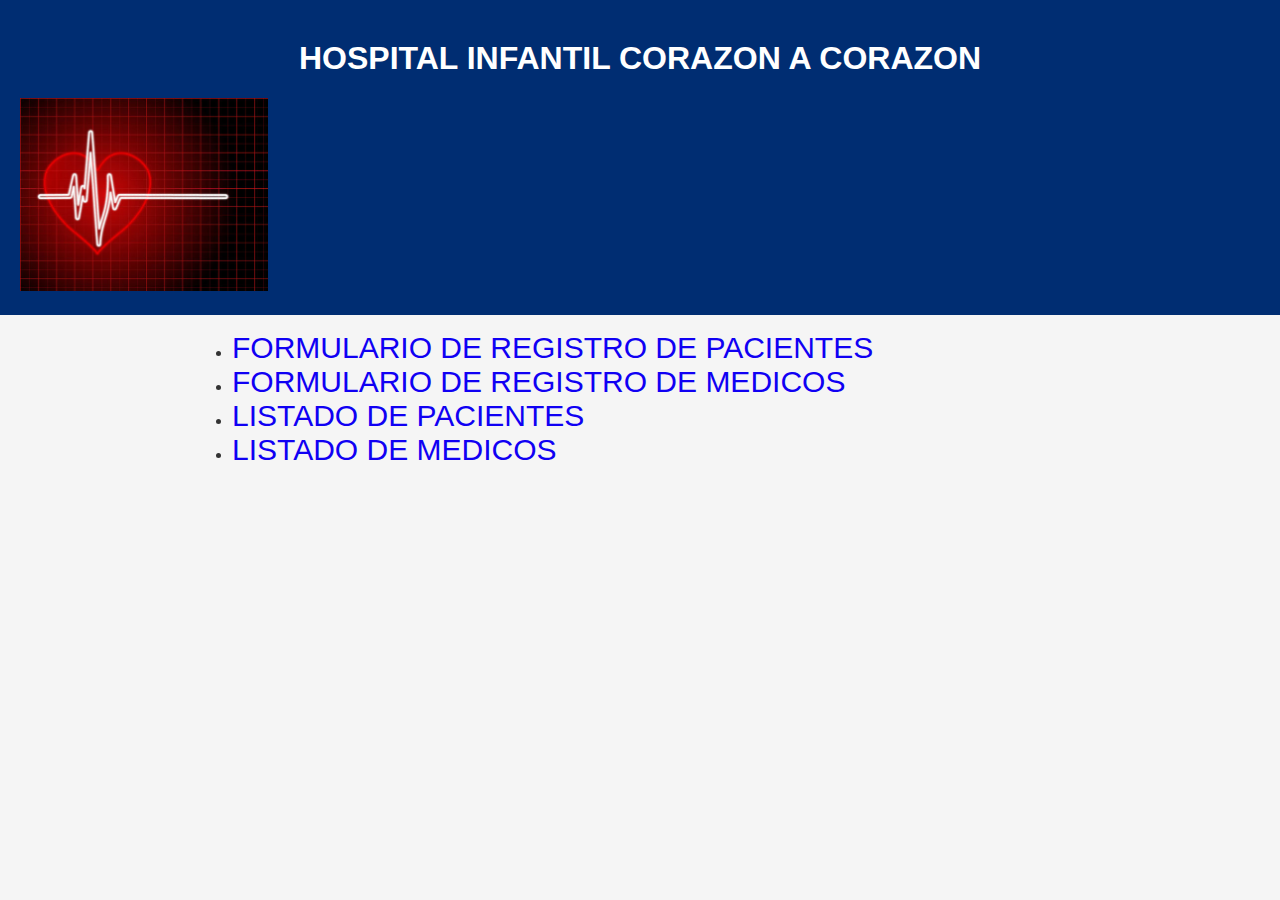
<file: index.html>
<!DOCTYPE html>
<html lang="en">

<head>
    <meta charset="UTF-8">
    <meta http-equiv="X-UA-Compatible" content="IE=edge">
    <meta name="viewport" content="width=device-width, initial-scale=1.0">
    <meta name="author" content="Sonia Carolina Gomez Rueda, Maria Idalis Calderon Ruiz, Sergio Nicolas Romero Castañeda, Maria Paula Gómez Hernández">
  <meta name="description" content="centro medico proyecto curso backend basico trabajo en grupo">
    <title>HOSPITAL INFANTIL CORAZON A CORAZON</title>
    <link rel="icon" type="img/x-icon" href="img/icon.png" />
    <link rel="stylesheet" href="./css/style.css">
</head>

<body>
    <header>
        <h1>HOSPITAL INFANTIL CORAZON A CORAZON</h1>
        <img src="./img/heart.jpg">
    </header>
    <main class="listado-container">
        <ul class="listado-servicios">
            <li><a href="./html/formulario-pacientes.html">FORMULARIO DE REGISTRO DE PACIENTES</a></li>
            <li><a href="./html/formulario-medicos.html">FORMULARIO DE REGISTRO DE MEDICOS </a></li>
            <li><a href="./html/pacientes.html">LISTADO DE PACIENTES</a></li>
            <li><a href="./html/medicos.html">LISTADO DE MEDICOS </a></li>
        </ul>
    </main>
</body>

</html>
</file>
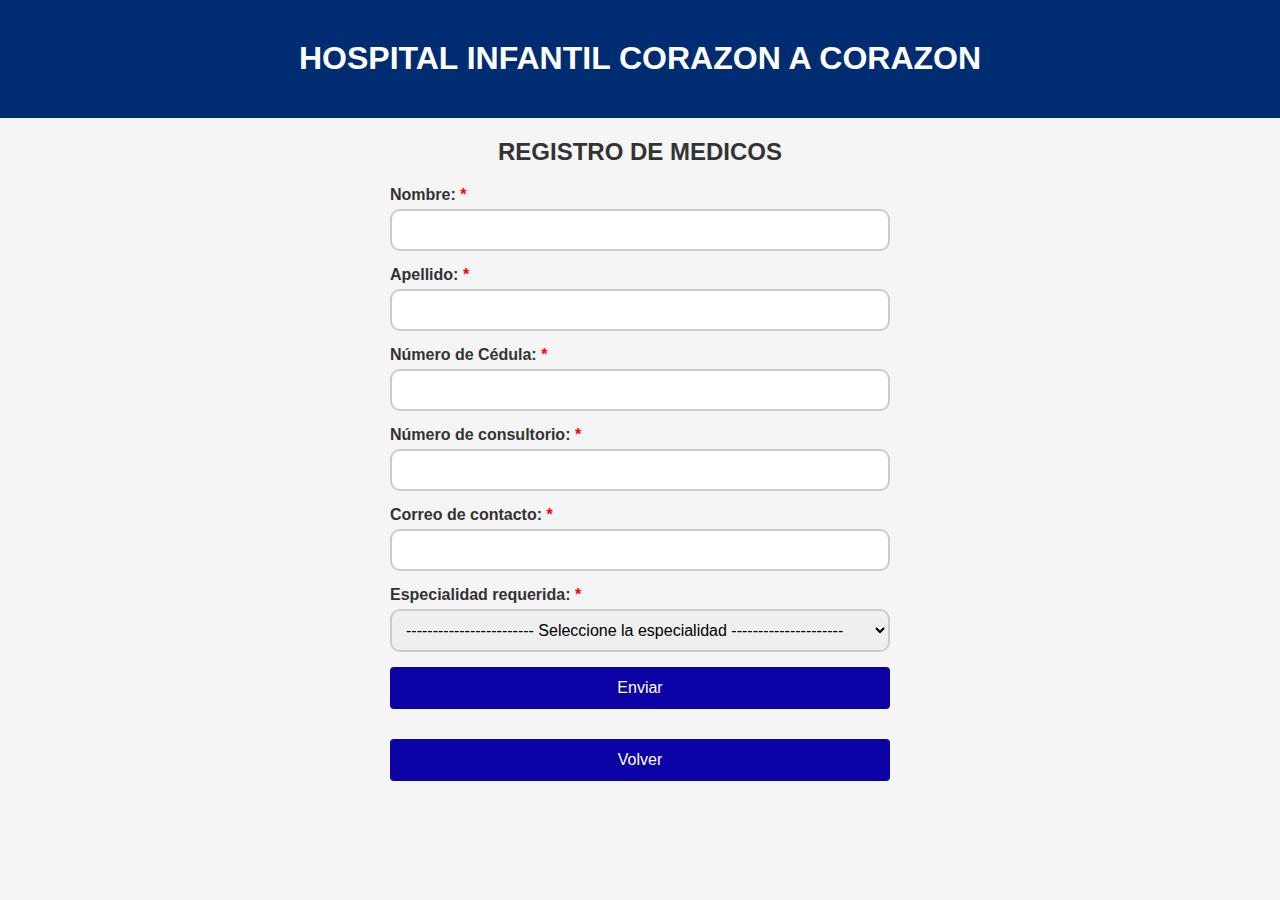
<file: html/formulario-medicos.html>
<!DOCTYPE html>
<html lang="en">

<head>
    <meta charset="UTF-8">
    <meta http-equiv="X-UA-Compatible" content="IE=edge">
    <meta name="viewport" content="width=device-width, initial-scale=1.0">
    <title>Formulario CENTRO MEDICO</title>
    <link rel="icon" type="img/x-icon" href="/proyecto-hospital/img/icon.png" />
    <link rel="stylesheet" href="../css/style.css">
</head>

<body>
    <header>
        <h1>HOSPITAL INFANTIL CORAZON A CORAZON</h1>
    </header>
    <main>
        <form id="formulario-medicos-form">
            <h2>REGISTRO DE MEDICOS</h2>
            <label for="nombre">Nombre:<span> *</span></label>
            <input type="text" id="nombre" name="nombre" required>
            <label for="apellido">Apellido:<span> *</span></label>
            <input type="text" id="apellido" name="apellido" required>
            <label for="cedula">Número de Cédula:<span> *</span></label>
            <input type="text" id="cedula" name="cedula" required>
            <label for="consultorio">Número de consultorio:<span> *</span></label>
            <input type="number" id="consultorio" name="consultorio" required>
           
            <label for="correo">Correo de contacto:<span> *</span></label>
            <input type="email" id="correo" name="correo" required>
            <label for="especialidad">Especialidad requerida:<span> *</span></label>
            <select id="especialidad" name="especialidad">
                <option value="">------------------------  Seleccione la especialidad  ---------------------</option>
                <option value="Medicina general">Medicina general</option>
                <option value="Medicina interna">Medicina interna</option>
                <option value="Cardiología">Cardiología</option>
                <option value="Dermatología ">Dermatología </option>
                <option value="Rehabilitacion Física">Rehabilitacion Física</option>
                <option value="Psicologia">Psicologia</option>
                <option value="Odontología ">Odontología </option>
                <option value="Radiología">Radiología</option>
            </select>

            <input type="submit" value="Enviar">
        </form>
        <div class="boton-container">
            <input type="button" id="botonVolver" value="Volver">
        </div>
    </main>
    <script src="../js/volver.js"></script>
    <script src="../js/formulario-medicos.js"></script>
</body>
</html>
</file>
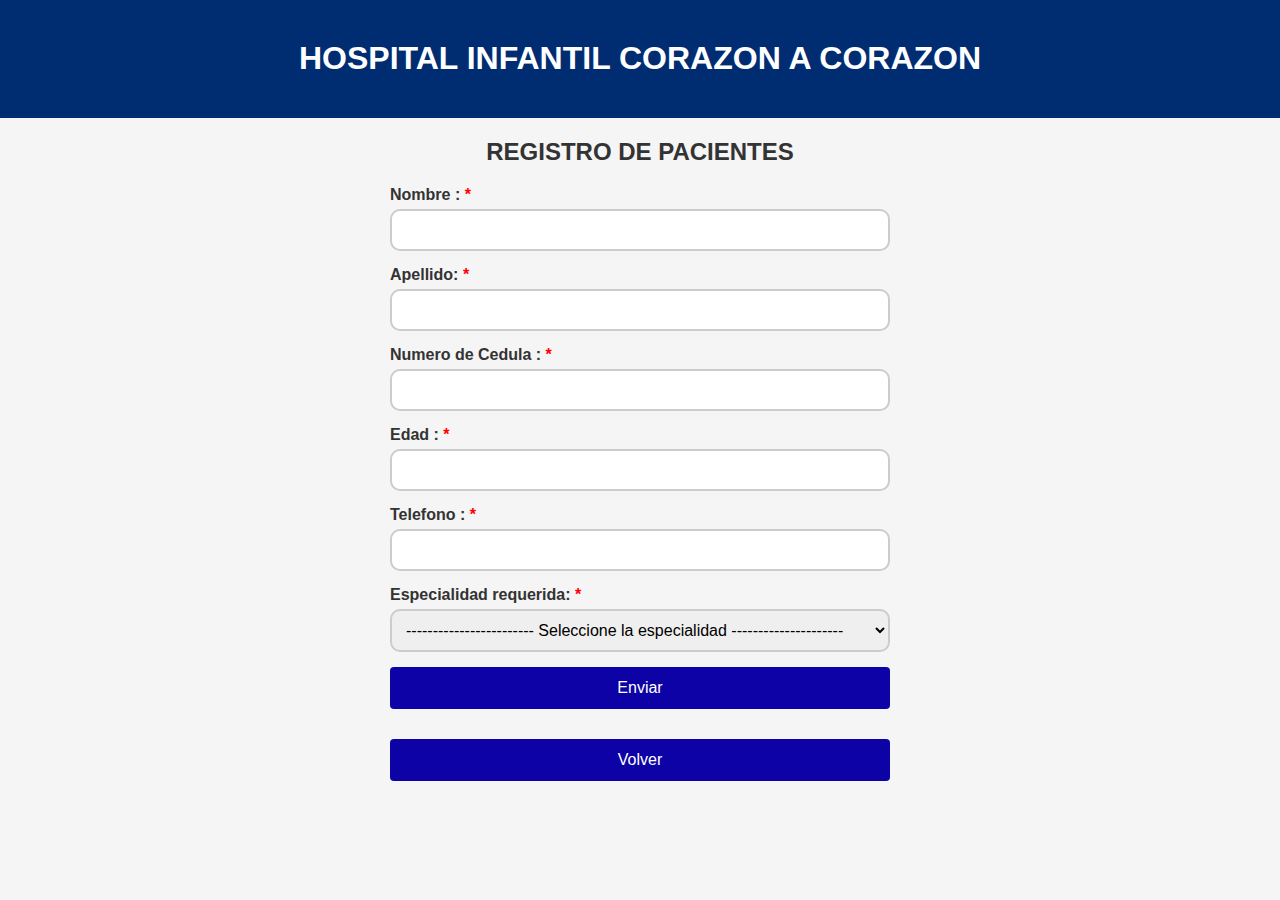
<file: html/formulario-pacientes.html>
<!DOCTYPE html>
<html lang="en">

<head>
    <meta charset="UTF-8">
    <meta http-equiv="X-UA-Compatible" content="IE=edge">
    <meta name="viewport" content="width=device-width, initial-scale=1.0">
    <title>Formulario Pacientes</title>
    <link rel="icon" type="img/x-icon" href="/proyecto-hospital/img/icon.png" />
    <link rel="stylesheet" href="../css/style.css">
</head>

<body>
    <header>
        <h1>HOSPITAL INFANTIL CORAZON A CORAZON</h1>
    </header>
    <main>
        <form id="registro-pacientes-form">
            <h2>REGISTRO DE PACIENTES</h2>
            <label for="nombre">Nombre :<span> *</span></label>
            <input type="text" id="nombre" name="nombre" required>
            <label for="paciente">Apellido:<span> *</span></label>
            <input type="text" id="apellido" name="apellido" required>
            <label for="cedula">Numero de Cedula :<span> *</span></label>
            <input type="text" id="cedula" name="cedula" required>
            <label for="edad">Edad :<span> *</span></label>
            <input type="number" id="edad" name="edad" required>
            <label for="telefono">Telefono :<span> *</span></label>
            <input type="tel" id="telefono" name="telefono" required>
            <label for="especialidad">Especialidad requerida:<span> *</span></label>
            <select id="especialidad" name="especialidad">
                <option value="">------------------------  Seleccione la especialidad  ---------------------</option>
                <option value="Medicina general">Medicina general</option>
                <option value="Medicina interna">Medicina interna</option>
                <option value="Cardiología">Cardiología</option>
                <option value="Rehabilitacion Física">Rehabilitacion Física</option>
                <option value="Radiología">Radiología</option>
                <option value="Psicologia">Psicologia</option>
                <option value="Odontología ">Odontología </option>
                <option value="Dermatología">Dermatología</option>
            </select>

            <input type="submit" value="Enviar">
        </form>
        <div class="boton-container">
            <input type="button" id="botonVolver" value="Volver">
        </div>
    </main>
    <script src="../js/volver.js"></script>
    <script src="../js/formulario-pacientes.js"></script>
</body>

</html>
</file>
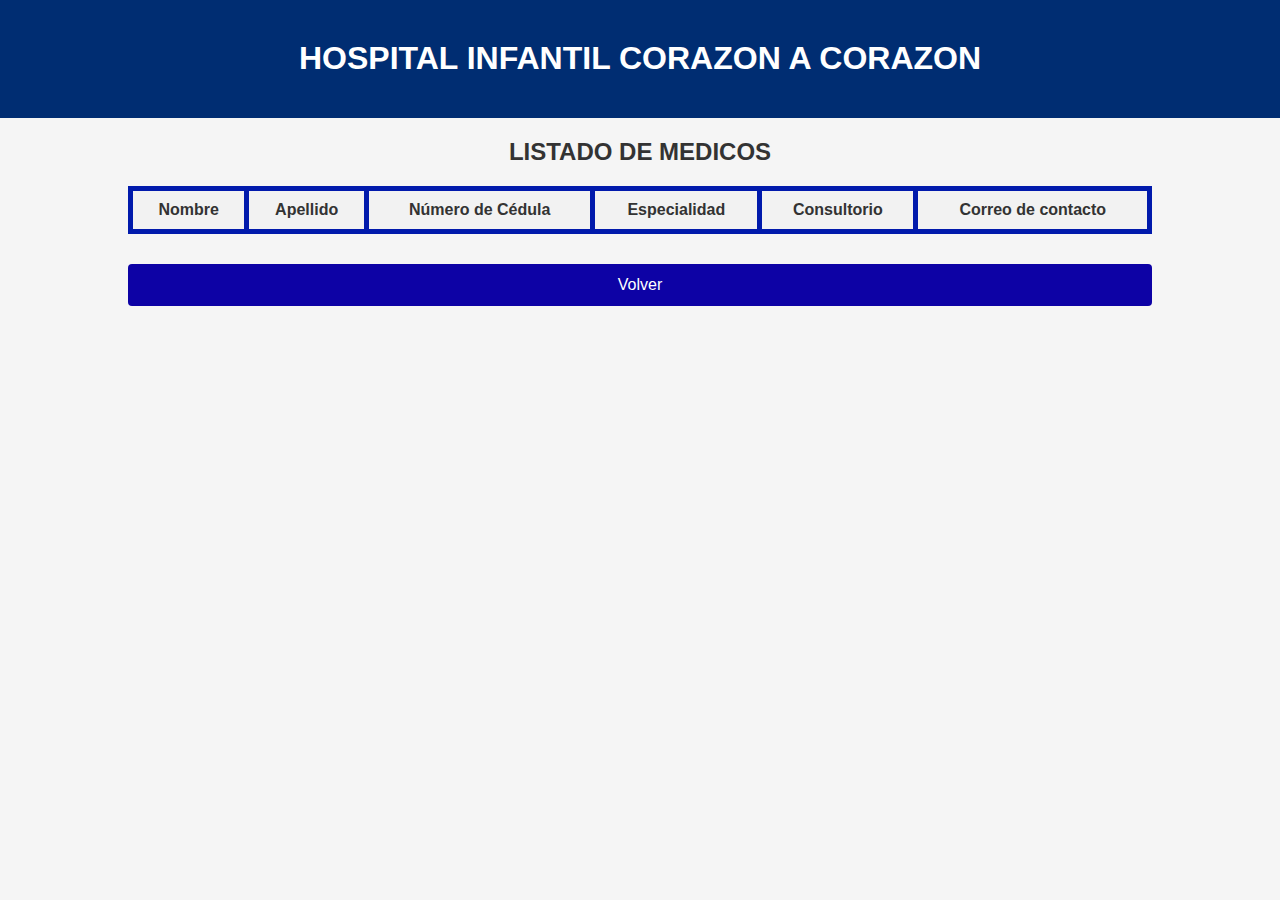
<file: html/medicos.html>
<!DOCTYPE html>
<html lang="en">

<head>
    <meta charset="UTF-8">
    <meta http-equiv="X-UA-Compatible" content="IE=edge">
    <meta name="viewport" content="width=device-width, initial-scale=1.0">
    <title>MEDICOS</title>
    <link rel="icon" type="img/x-icon" href="/proyecto-hospital/img/icon.png" />
    <link rel="stylesheet" href="../css/style.css">
</head>

<body>
    <header>
        <h1>HOSPITAL INFANTIL CORAZON A CORAZON</h1>
    </header>
    <main class="tabla-container">
        <table id="tabla-medicos">
            <h2>LISTADO DE MEDICOS</h2>
            <thead>
                <tr>
                    <th>Nombre</th>
                    <th>Apellido</th>
                    <th>Número de Cédula</th>
                    <th>Especialidad</th>
                    <th>Consultorio</th>
                    <th>Correo de contacto</th>
                    
                </tr>
            </thead>
            <tbody>
                
            </tbody>
        </table>
        <div class="boton-container">
            <input type="button" id="botonVolver" value="Volver">
        </div>
    </main>
    <script src="../js/volver.js"></script>
    <!-- <script src="objetos-medicos.js"></script> -->
    <script src="../js/medicos.js"></script>
</body>

</html>
</file>
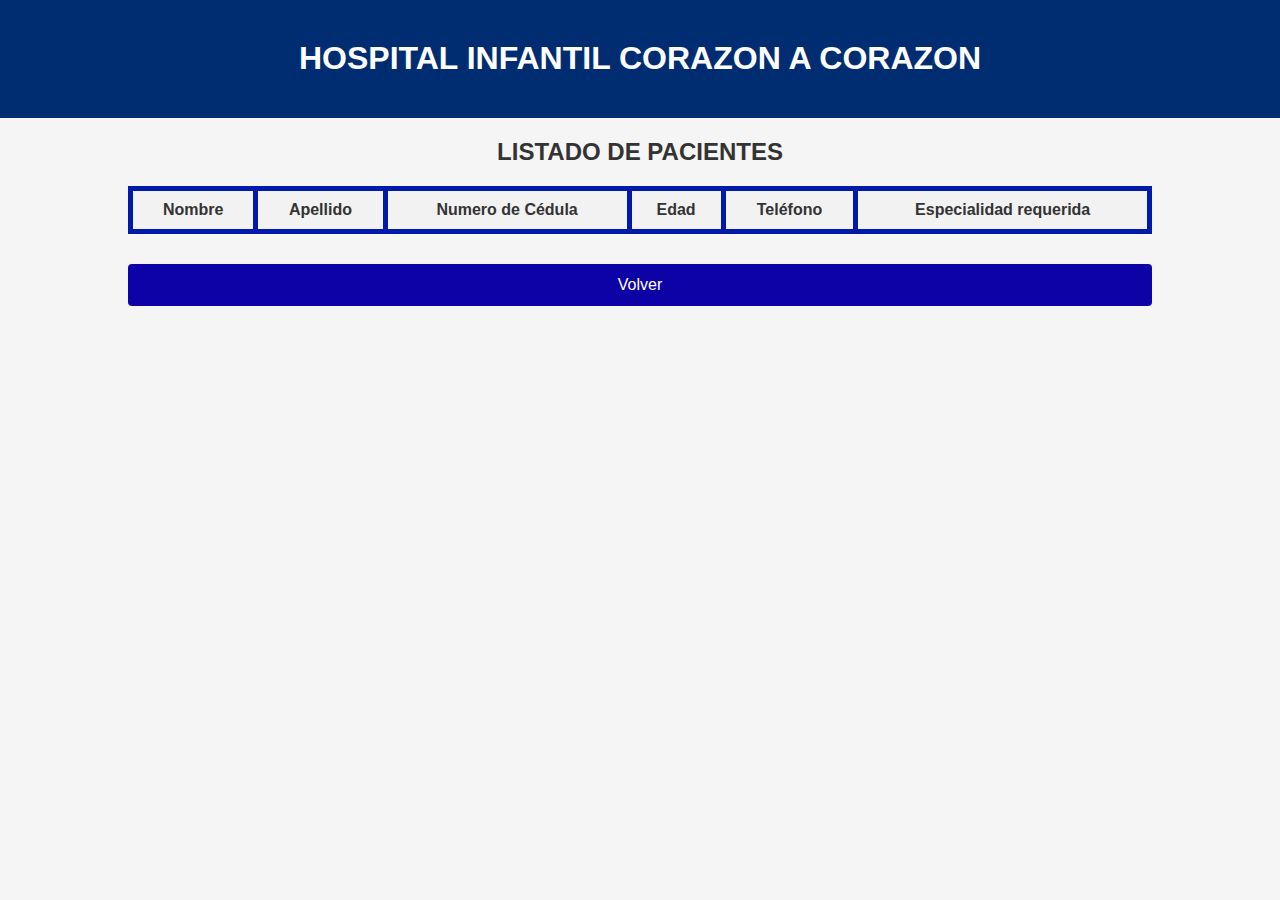
<file: html/pacientes.html>
<!DOCTYPE html>
<html lang="en">

<head>
    <meta charset="UTF-8">
    <meta http-equiv="X-UA-Compatible" content="IE=edge">
    <meta name="viewport" content="width=device-width, initial-scale=1.0">
    <title>PACIENTES</title>
    <link rel="icon" type="img/x-icon" href="/proyecto-hospital/img/icon.png" />
    <link rel="stylesheet" href="../css/style.css">
</head>

<body>
    <header>
        <h1>HOSPITAL INFANTIL CORAZON A CORAZON</h1>
    </header>
    <main class="tabla-container">
        <table id="tabla-pacientes">
            <h2>LISTADO DE PACIENTES</h2>
            <thead>
                <tr>
                    <th>Nombre </th>
                    <th>Apellido</th>
                    <th>Numero de Cédula </th>
                    <th>Edad </th>
                    <th>Teléfono </th>
                    <th>Especialidad requerida</th>
                   
                </tr>
            </thead>
            <tbody>
                <!-- Se complementa de manera dinamica -->
            </tbody>
        </table>
        <div class="boton-container">
            <input type="button" id="botonVolver" value="Volver">
        </div>
    </main>
    <script src="../js/volver.js"></script>
    <!-- <script src="arreglos-mascotas.js"></script> -->
    <!-- <script src="clases-mascotas.js"></script> -->
    <!-- <script src="json-mascotas.js"></script> -->
    <script src="../js/pacientes.js"></script>
</body>

</html>
</file>
<file: css/style.css>
/* Estilos CSS para el formulario */
body {
    font-family: Arial, sans-serif;
    background-color: #f5f5f5;
    color: #333;
    margin: 0;
    padding: 0;
}

header {
    background-color: #002D72;
    color: #fff;
    padding: 20px;
}

h1,
h2 {
    margin-top: 20px;
    text-align: center;
}

main {
    max-width: 500px;
    margin: auto;
}

label {
    display: block;
    margin-bottom: 5px;
    font-weight: bold;
}

input,
select {
    display: block;
    width: 100%;
    margin-bottom: 15px;
    padding: 10px;
    border: 2px solid #ccc;
    border-radius: 10px;
    font-size: 16px;
    font-family: sans-serif;
    box-sizing: border-box;
}

input[type="submit"],
input[type="button"] {
    background-color: #0d02a5;
    color: white;
    border: none;
    border-radius: 4px;
    cursor: pointer;
    padding: 12px 20px;
    font-size: 16px;
    font-family: sans-serif;
    transition: background-color 0.3s ease;
}

input[type="submit"]:hover {
    background-color:#0d02a5;
}

span {
    color: red;
}

/* Estilos CSS para las tablas */
table {
    border-collapse: collapse;
    width: 100%;
    font-size: 16px;
    font-family: sans-serif;
}

th,
td {
    padding: 10px;
    text-align: center;
    border: 5px solid #011aac;
    background-color: #4b3ae7;


}

td {
    color: #fff;
}

th {
    background-color: #f2f2f2;
    font-weight: bold;

}
img{
    width: 20%;
    height: 20%;
}

.tabla-container {
    max-width: 80%;
}
.listado-container {
    max-width: 70%;
}
.boton-container {
    margin-block: 30px;
}

.listado-servicios a {
    text-decoration: none;
    color: #1000f3;
    font-size: 30px;
}

.listado-servicios li::marker {
    content: 🐾;
}
</file>
